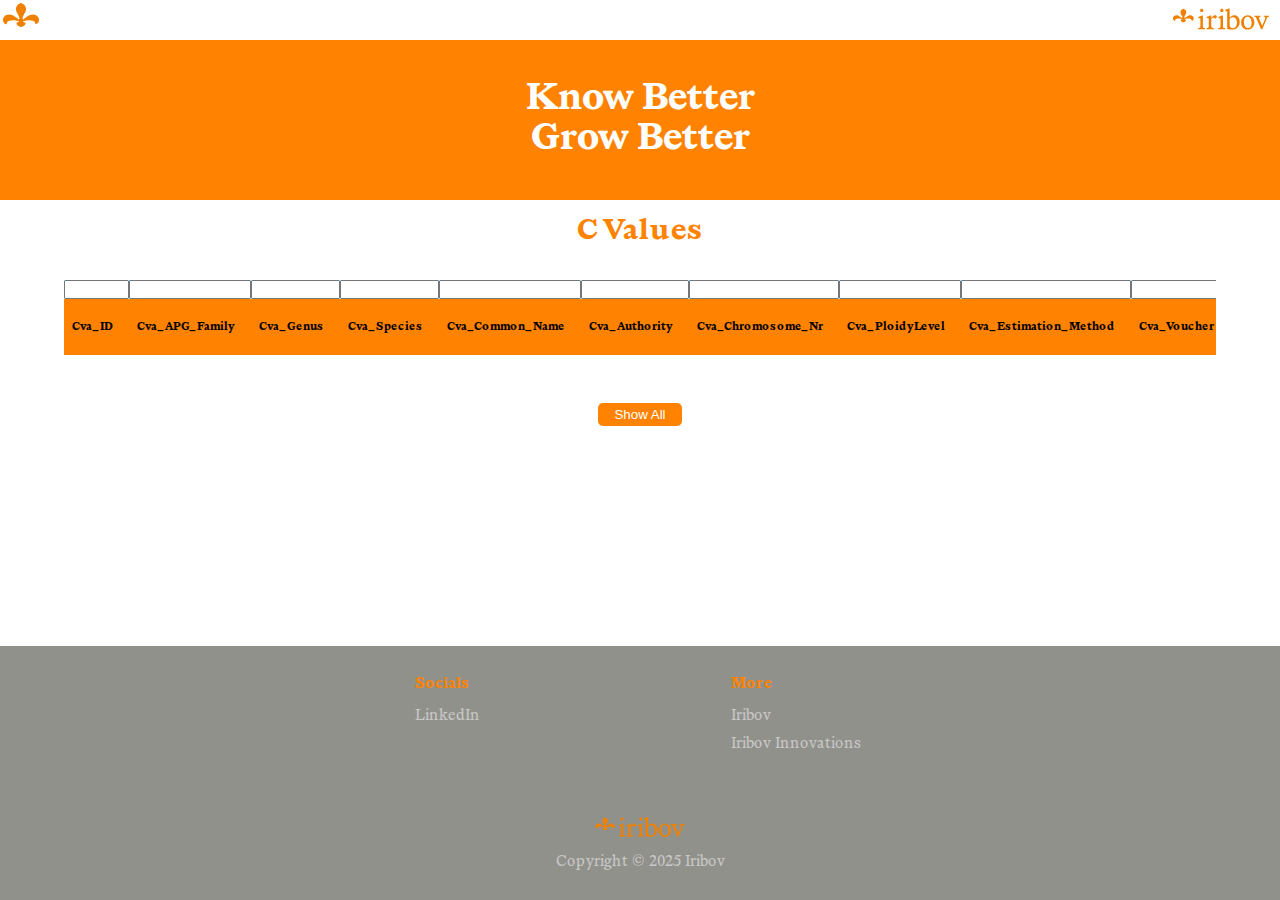
<file: index.html>
<!DOCTYPE html>
<html lang="en">

<head>
    <meta charset="UTF-8">
    <meta name="viewport" content="width=device-width, initial-scale=1.0">
    <meta http-equiv="X-UA-Compatible" content="ie=edge">
    <title>C Values</title>
    <link rel="stylesheet" href="/src/css/style.css">
</head>

<body>
    <div class="container">
        <nav>
            <ul>
                <li>
                    <a href="#">
                        <img src="/static/img/Iribov_logo_wo_text.svg" alt="" height="24px">
                    </a>
                </li>

                <li>
                    <a href="https://iribov.com/" target="blank">
                        <img src="/static/img/logo.svg" alt="" height="32px">
                    </a>
                </li>

            </ul>
        </nav>
        <section class="hero">
            <h1>Know Better<br>Grow Better</h1>
        </section>
        <section class="content">
            <h1>C Values</h1>
            <div class="table-wrapper">
            <table id="searchResultsTable">
                <thead>
                </thead>
                <tbody id="searchResultsTable__Body">
                </tbody>
            </table>
        </div>

        <button id="ShowAllButton">Show All</button>

        </section>

        <footer>
            <div class="footer__columns">
                <div class="footer__column">
                    <div class="footer__title">Socials</div>
                    <ul class="footer__items">
                        <li class="footer__item">
                            <a href="https://nl.linkedin.com/company/iribov" target="blank">LinkedIn</a>
                        </li>
                    </ul>
                </div>
                <div class="footer__column">
                    <div class="footer__title">More</div>
                    <ul class="footer__items">
                        <li class="footer__item">
                            <a href="https://iribov.com/" target="blank">Iribov</a>
                        </li>
                    </ul>
                    <ul class="footer__items">
                        <li class="footer__item">
                            <a href="https://www.iribovinnovations.com/" target="blank">Iribov Innovations</a>
                        </li>
                    </ul>
                </div>
            </div>
            <div class="footer__bottom">
                <div class="footer__logo">
                    <a href="https://iribov.com/" target="blank">
                    <img src="/static/img/logo.svg" alt="" height="30px">
                </a>
                </div>
                <div class="footer__copyright">Copyright © 2025 Iribov</div>
            </div>
        </footer>

    </div>
    <!-- Link to the external JavaScript file -->
    <script src="/src/scripts/script.js"></script>
</body>

</html>
</file>
<file: src/css/style.css>
/*
* Prefixed by https://autoprefixer.github.io
* PostCSS: v8.4.14,
* Autoprefixer: v10.4.7
* Browsers: last 4 version
*/

/*apply the iribov font*/
@font-face {
    font-family: "Marist";
    src: url("/static/fonts/Marist/ABCMarist-Bold.woff2") format("woff2 supports variations"),
        url("/static/fonts/Marist/ABCMarist-Bold.woff2") format("woff2-variations");
    font-weight: bold;
}

@font-face {
    font-family: "Marist";
    src: url("/static/fonts/Marist/ABCMarist-Book.woff2") format("woff2 supports variations"),
        url("/static/fonts/Marist/ABCMarist-Book.woff2") format("woff2-variations");
}

@font-face {
    font-family: "Marist", "Times new Roman";
    src: url("/static/fonts/Marist/ABCMarist-BookItalic.woff2") format("woff2 supports variations"),
        url("/static/fonts/Marist/ABCMarist-BookItalic.woff2") format("woff2-variations");
    font-style: italic;
}

*,
*::before,
*::after {
    -webkit-box-sizing: border-box;
            box-sizing: border-box;
    margin: 0;
    padding: 0;
}

:root {
    --color-primary: #ff8200;
    --color-background: #ffffff;
    --color-text: #1E1E1E;
    --color-gray: #91918c;

    --color-secundary-1-light: #dcf082;
    --color-secundary-1-medium: #becd32;
    --color-secundary-1-dark: #506e00;

    --color-secundary-2-light: #ffc8d2;
    --color-secundary-2-medium: #ff738c;
    --color-secundary-2-dark: #b40055;

    --color-secundary-3-light: #96dcfa;
    --color-secundary-3-medium: #0096c8;
    --color-secundary-3-dark: #005f64;

    --color-secundary-4-light: #dcd2ff;
    --color-secundary-4-medium: #c896ff;
    --color-secundary-4-dark: #823cb4;

    font-family: "Marist", "Times New Roman";
}

html,
body {
    height: 100%;
    min-width: 320px;
}



.container {
    display: -webkit-box;
    display: -ms-flexbox;
    display: flex;
    -webkit-box-orient: vertical;
    -webkit-box-direction: normal;
        -ms-flex-direction: column;
            flex-direction: column;
    height: 100%;
}

nav {
    height: 40px;
    padding: 3px;
}

nav ul {
    display: -webkit-box;
    display: -ms-flexbox;
    display: flex;
    -webkit-box-orient: horizontal;
    -webkit-box-direction: normal;
        -ms-flex-direction: row;
            flex-direction: row;
    -ms-flex-wrap: nowrap;
        flex-wrap: nowrap;
    -webkit-box-pack: justify;
        -ms-flex-pack: justify;
            justify-content: space-between;
    -ms-flex-line-pack: center;
        align-content: center;
}

li {
    list-style: none;
}

a {
    text-decoration: none;
}

.hero {
    height: 10rem;
    background-color: var(--color-primary);
    text-align: center;
}

.hero h1 {
    margin: 2.5rem;
    font-size: 2.5rem;
    color: var(--color-background);
}

/*put main content in the center of the screen*/
.content {
    margin-top: 1rem;
    text-align: center;
    -webkit-box-flex: 1;
        -ms-flex-positive: 1;
            flex-grow: 1;
}

h1,
h2,
h3,
h4,
h5 {
    color: var(--color-primary);
}

/*make labels be on top of input*/
label,
input {
    display: -webkit-box;
    display: -ms-flexbox;
    display: flex;
    -webkit-box-orient: vertical;
    -webkit-box-direction: normal;
        -ms-flex-direction: column;
            flex-direction: column;
}

label {
    padding-top: 0.75rem;
}

/* table styling */
.table-wrapper {
    max-height: 80vh;
    width: 90vw;
    overflow: auto;
    margin-left: auto;
    margin-right: auto;
    text-align: left;
}

table {
    border-collapse: collapse;
    margin: 2rem 0;
    /*border: 1px solid var(--color-text);*/
    font-size: 0.75rem;
}

thead {
    position: sticky;
    top: 0;
}

.searchText {
    background-color: var(--color-background);
    height: 0.5rem;
}

.searchTextBox {
    width: 100%;
}

.header {
    border: 1px solid var(--color-text);
}

.headers {
    background-color: var(--color-primary);
    height: 2rem;
    text-align: left;
    padding: 1rem 1rem 1rem 0.5rem;
}



td {
    border: 1px solid var(--color-text);
    padding: 0.5rem;
}

tr:nth-child(odd) {
    background-color: var(--color-secundary-3-light);
}

button {
    padding: 0.25rem 1rem;
    border-radius: 5px;
    border: 0px;
    margin: 1rem 0;

    background-color: var(--color-primary);
    color: var(--color-background);
}

button:hover {
    opacity: 80%;
    cursor: pointer;
}

footer {
    width: 100%;
    bottom: 0;
    background-color: var(--color-gray);
    padding: 30px;
}

.footer__columns {
    display: -webkit-box;
    display: -ms-flexbox;
    display: flex;
    -webkit-box-orient: horizontal;
    -webkit-box-direction: normal;
        -ms-flex-direction: row;
            flex-direction: row;
    -webkit-box-pack: space-evenly;
        -ms-flex-pack: space-evenly;
            justify-content: space-evenly;
    -ms-grid-column-align: center;
        justify-self: center;
    -ms-flex-wrap: wrap;
        flex-wrap: wrap;
    width: 100%;
    max-width: 800px;
    margin-left: auto;
    margin-right: auto;
}

.footer__column {
    padding: 0 0.5rem;
    /* flex-grow: 1; */
    margin-bottom: 3rem;
    min-width: 150px;
}

.footer__title {
    color: var(--color-primary);
    font-weight: bold;
    padding-bottom: 1rem;
}

.footer__item {
    list-style: none;
    margin-bottom: 0.75rem;
}

.footer__item a {
    color: var(--color-background);
    opacity: 50%;
}

.footer__item a:hover {
    opacity: 100%;
}

.footer__bottom {
    -webkit-box-pack: center;
        -ms-flex-pack: center;
            justify-content: center;
    text-align: center;
}

.footer__copyright {
    margin-top: 0.5rem;
    color: var(--color-background);
    opacity: 50%;
}
</file>
